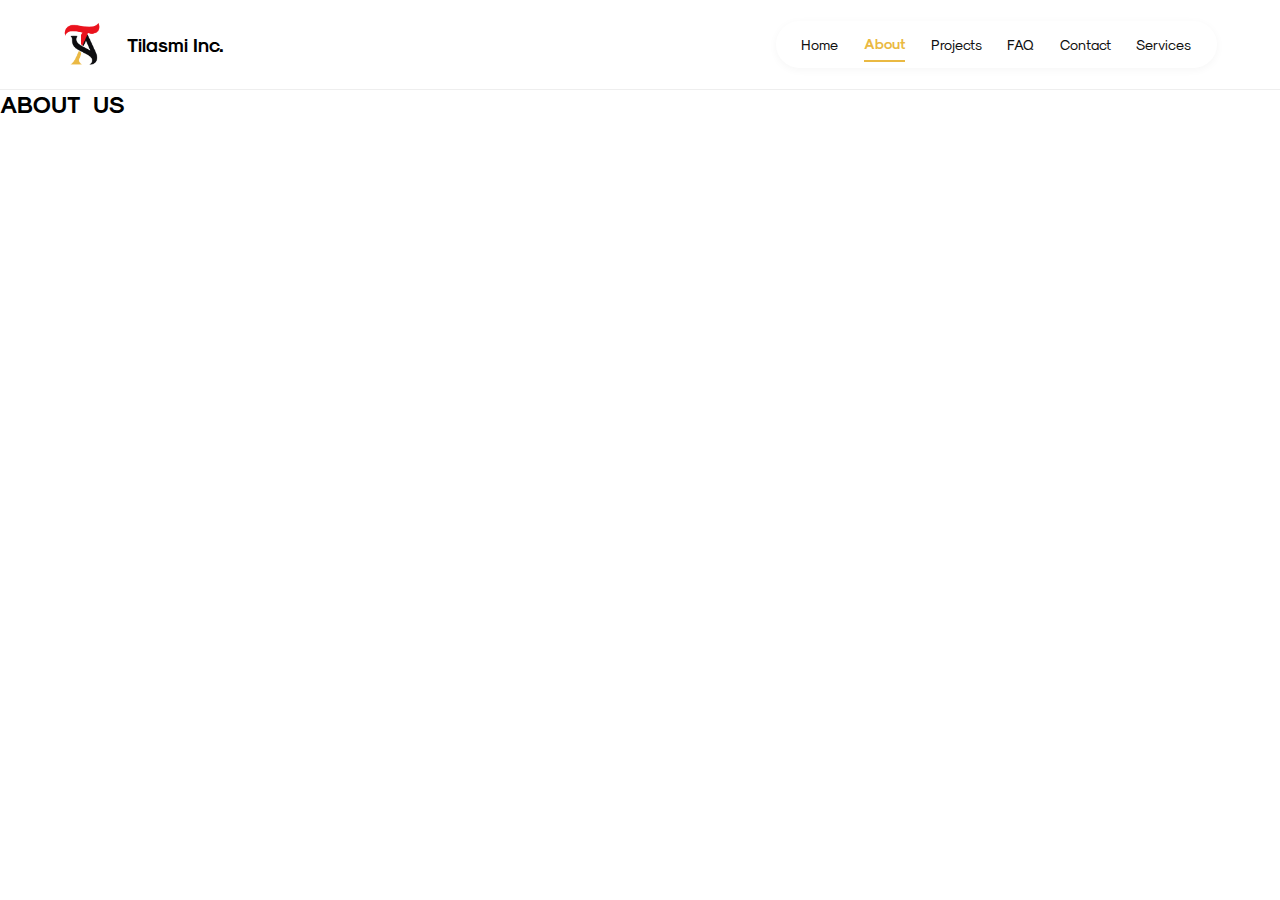
<file: html/about.html>
<!DOCTYPE html>
<html lang="en">
<head>
    <meta charset="UTF-8">
    <meta name="viewport" content="width=device-width, initial-scale=1.0">
    <title>About - Tilasmi.</title>
    <link rel="stylesheet" href="../css/style.css">
    <link rel="stylesheet" href="../css/specifics.css">
</head>
<body>
    <div class="main_container w_100">
        <!-- Navbar Start -->
        <div class="navbar w_100 h_10vh pd_s7">
            <div class="navbar-left">
                <img src="../images/logo.png" alt="" class="h_60 obj_cover">
                <span class="navbar-brand">Tilasmi Inc.</span>
            </div>
            <div class="secondary-navbar">
                <a href="index.html">Home</a>
                <a class="active" href="about.html">About</a>
                <a href="projects.html">Projects</a>
                <a href="faq.html">FAQ</a>
                <a href="contact.html">Contact</a>
                <a href="services.html">Services</a>
            </div>
        </div>
        <!-- Navbar End -->
        <div class="about-text">
            <h2>ABOUT</h2>
            <div class="about-image-wrapper">
                <img src="../images/wow.jpg" alt="about" class="about-image"/>
            </div>
            <h2>US</h2>
        </div>
    </div>
</body>
</html>
</file>
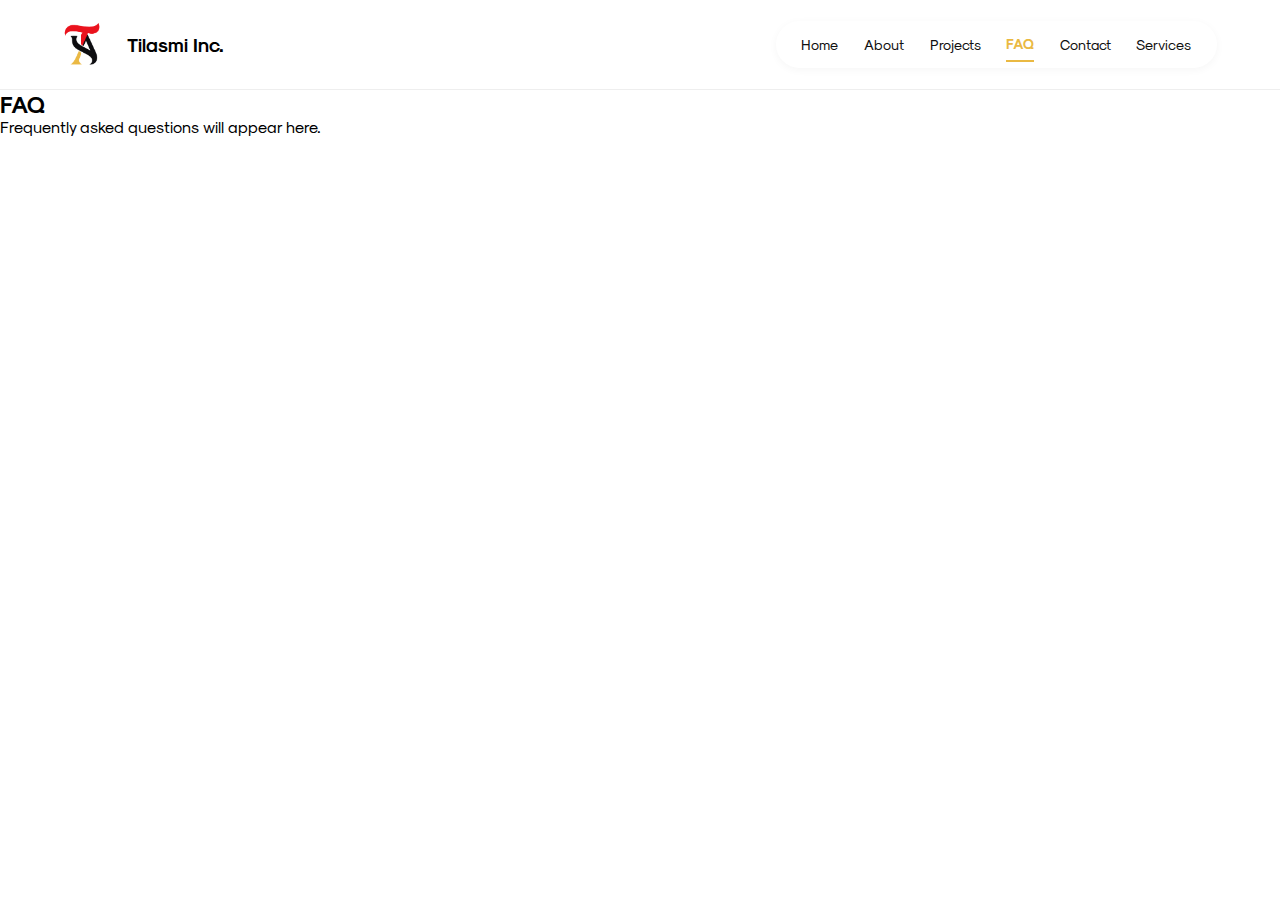
<file: html/faq.html>
<!DOCTYPE html>
<html lang="en">
<head>
    <meta charset="UTF-8">
    <meta name="viewport" content="width=device-width, initial-scale=1.0">
    <title>FAQ - Tilasmi.</title>
    <link rel="stylesheet" href="../css/style.css">
    <link rel="stylesheet" href="../css/specifics.css">
</head>
<body>
    <div class="main_container w_100">
        <!-- Navbar Start -->
        <div class="navbar w_100 h_10vh pd_s7">
            <div class="navbar-left">
                <img src="../images/logo.png" alt="" class="h_60 obj_cover">
                <span class="navbar-brand">Tilasmi Inc.</span>
            </div>
            <div class="secondary-navbar">
                <a href="index.html">Home</a>
                <a href="about.html">About</a>
                <a href="projects.html">Projects</a>
                <a class="active" href="faq.html">FAQ</a>
                <a href="contact.html">Contact</a>
                <a href="services.html">Services</a>
            </div>
        </div>
        <!-- Navbar End -->
        <div class="faq-content">
            <h2>FAQ</h2>
            <p>Frequently asked questions will appear here.</p>
        </div>
    </div>
</body>
</html>
</file>
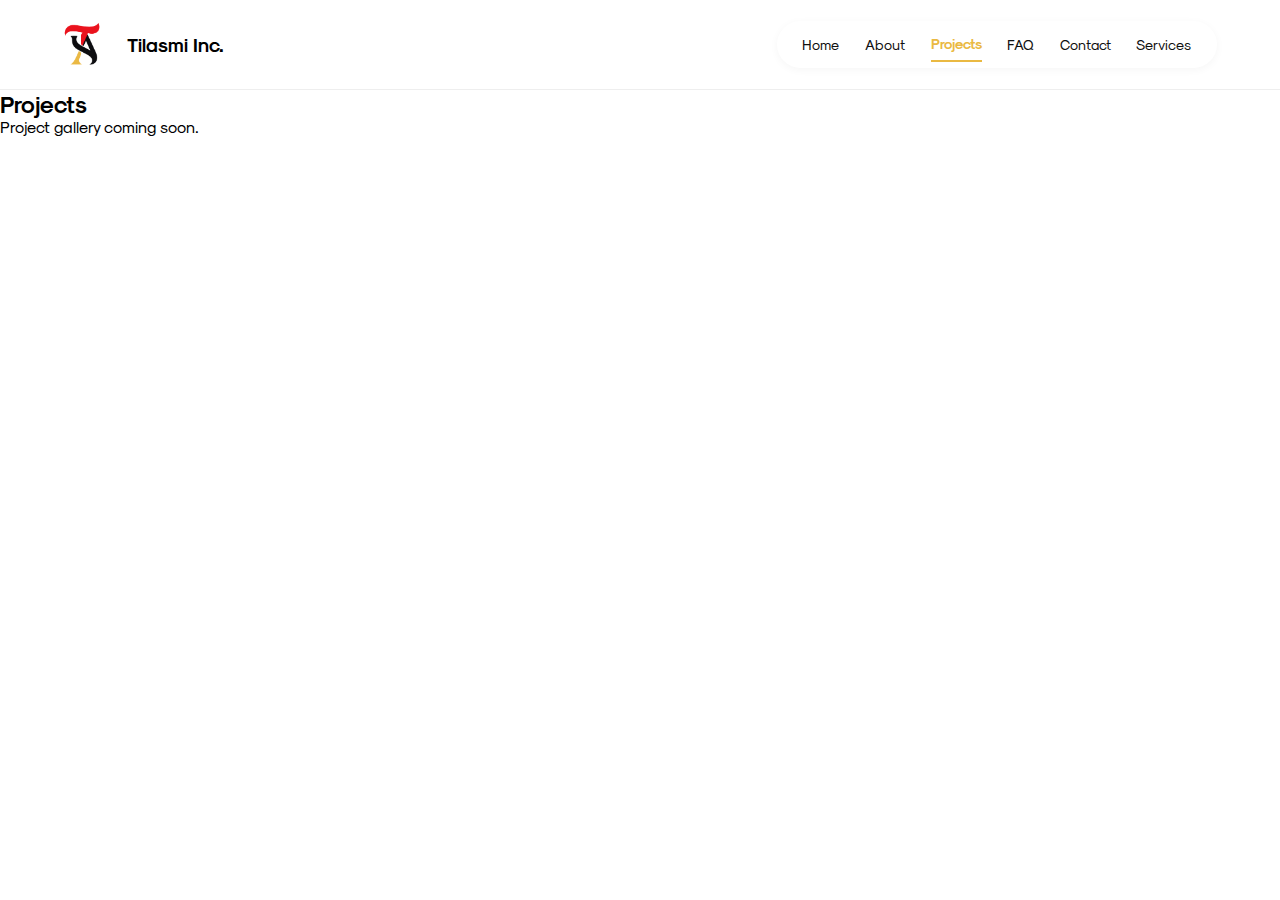
<file: html/projects.html>
<!DOCTYPE html>
<html lang="en">
<head>
    <meta charset="UTF-8">
    <meta name="viewport" content="width=device-width, initial-scale=1.0">
    <title>Projects - Tilasmi.</title>
    <link rel="stylesheet" href="../css/style.css">
    <link rel="stylesheet" href="../css/specifics.css">
</head>
<body>
    <div class="main_container w_100">
        <!-- Navbar Start -->
        <div class="navbar w_100 h_10vh pd_s7">
            <div class="navbar-left">
                <img src="../images/logo.png" alt="" class="h_60 obj_cover">
                <span class="navbar-brand">Tilasmi Inc.</span>
            </div>
            <div class="secondary-navbar">
                <a href="index.html">Home</a>
                <a href="about.html">About</a>
                <a class="active" href="projects.html">Projects</a>
                <a href="faq.html">FAQ</a>
                <a href="contact.html">Contact</a>
                <a href="services.html">Services</a>
            </div>
        </div>
        <!-- Navbar End -->
        <div class="projects-content">
            <h2>Projects</h2>
            <p>Project gallery coming soon.</p>
        </div>
    </div>
</body>
</html>
</file>
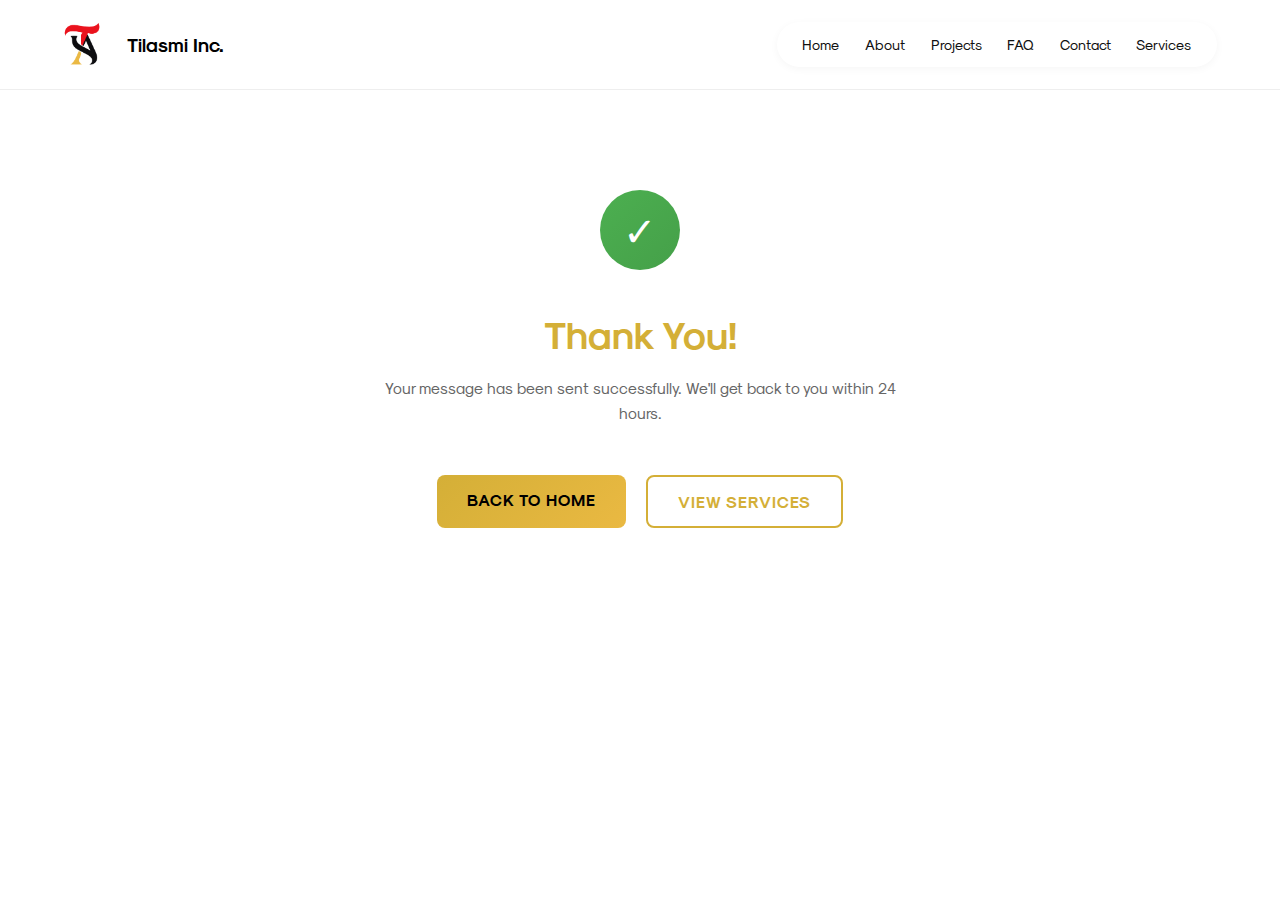
<file: html/thank-you.html>
<!DOCTYPE html>
<html lang="en">
<head>
    <meta charset="UTF-8">
    <meta name="viewport" content="width=device-width, initial-scale=1.0">
    <title>Thank You - Tilasmi.</title>
    <link rel="stylesheet" href="../css/style.css">
    <link rel="stylesheet" href="../css/specifics.css">
    <link rel="stylesheet" href="../css/thanks.css">
</head>
<body>
    <div class="main_container w_100">
        <!-- Navbar Start -->
        <div class="navbar w_100 h_10vh pd_s7">
            <div class="navbar-left">
                <img src="../images/logo.png" alt="" class="h_60 obj_cover">
                <span class="navbar-brand">Tilasmi Inc.</span>
            </div>
            <div class="secondary-navbar">
                <a href="index.html">Home</a>
                <a href="about.html">About</a>
                <a href="projects.html">Projects</a>
                <a href="faq.html">FAQ</a>
                <a href="contact.html">Contact</a>
                <a href="services.html">Services</a>
            </div>
        </div>
        <!-- Navbar End -->
        
        <div class="thank-you-content">
            <div class="success-animation">
                <div class="checkmark">✓</div>
            </div>
            <h1>Thank You!</h1>
            <p class="thank-you-message">Your message has been sent successfully. We'll get back to you within 24 hours.</p>
            <div class="action-buttons">
                <a href="index.html" class="btn-primary">Back to Home</a>
                <a href="services.html" class="btn-secondary">View Services</a>
            </div>
        </div>
    </div>
</body>
</html>
</file>
<file: css/style.css>
@import url('https://fonts.googleapis.com/css2?family=Montserrat:ital,wght@0,100..900;1,100..900&display=swap');

@font-face {
  font-family: 'Modernist';
  src: url('../modernist/Sk-Modernist-Regular.otf') format('opentype');
  font-weight: 400;
  font-style: normal;
}
@font-face {
  font-family: 'Modernist';
  src: url('../modernist/Sk-Modernist-Bold.otf') format('opentype');
  font-weight: 700;
  font-style: normal;
}
@font-face {
  font-family: 'Modernist Mono';
  src: url('../modernist/Sk-Modernist-Mono.otf') format('opentype');
  font-weight: 400;
  font-style: normal;
}

body, html, * {
  font-family: 'Modernist', Arial, Helvetica, sans-serif !important;
}

/* Global page transitions */
body {
  animation: pageLoad 0.6s ease-out;
}

@keyframes pageLoad {
  from {
    opacity: 0;
    transform: translateY(20px);
  }
  to {
    opacity: 1;
    transform: translateY(0);
  }
}

/* Smooth transitions for all interactive elements */
a, button, input, select, textarea {
  transition: all 0.3s cubic-bezier(0.4, 0, 0.2, 1);
}

*{
    padding: 0;
    margin: 0;
    box-sizing: border-box;
}

:root{
    --primary_font: 'Montserrat';
}

h1{
    font-size: 2vw;
}
h2{
    font-size: 1.8vw;
}
h3{
    font-size: 1.5vw;
}
h4{
    font-size: 1vw;
}
h5{
    font-size: 0.8vw;
}

/* widths */
.w_60vw{
    width: 60vw;
}
.w_80vw{
    width: 80vw;
}
.w_30{
    width: 30%;
}
.w_40{
    width: 40%;
}
.w_100{
    width: 100%;
}
.w_fc{
    width: fit-content;
}

/* heights */
.h_10vh{
    height: 10vh;
}
.h_100vh{
    height: 100vh;
}
.h_60{
    height: 60%;
}
.h_100{
    height: 100%;
}

/* displays */
.flex{
    display: flex;
}
.flex_cl{
    display: flex;
    flex-direction: column;
}

/* aligns */
.align_c{
    align-items: center;
}

/* justifys */
.justify_c{
    justify-content: center;
}
.justify_sb{
    justify-content: space-between;
}

/* paddings */
.pd_s7{
    padding-left: 7vh;
    padding-right: 7vh;
}
.pd_v7{
    padding-top: 7vh;
    padding-bottom: 7vh;
}

.obj_cover{
    object-fit: cover;
}

/* gaps */
.gap_1vw{
    gap: 1vw;
}

.primary_font{
    font-family: var(--primary_font);
}
.text_ac{
    text-align: center;
}


/* margins */
.mtop_2vh{
    margin-top: 2vh;
}
.mtop_7vh{
    margin-top: 7vh;
}

button{
    padding: 1vh 2vw;
    background-image: radial-gradient(circle, #eab942, #ec9c26, #ed7c14, #ed5613, #ea171e);
    border: 1px solid #eab942;
    border-radius: 20vw;
    color: white;
}
.secondary_button{
    background: none!important;
    color: black;
}

/* colors */
.color_white{
    color: white;
}

/* backgrounds */
.bg_white{
    background-color: white;
}

/* font weights */
.font_w400{
    font-weight: 400;
}

/* overflows */
.overflow_hidden{
    overflow: hidden;
}
.no-scroll {
  /* overflow: hidden; */
  /* height: 100vh; */
}

.video_holder {
  width: 100vw;
  height: 90vh;
  display: flex;
  justify-content: center;
  align-items: center;
  position: relative;
  margin-top: 0;
  z-index: 1;
}
.video {
  width: 100vw !important;
  height: 90vh !important;
  object-fit: cover !important;
  border: none !important;
  border-radius: 0 !important;
  box-shadow: none !important;
  margin: 0 !important;
  background: none !important;
  display: block;
}

.video-overlay-buttons {
  position: absolute;
  top: 50%;
  left: 50%;
  transform: translate(-50%, -50%);
  display: flex;
  flex-direction: column;
  align-items: center;
  z-index: 10;
  width: 100%;
}
.overlay-btn.main-btn {
  background: #fff;
  color: #111;
  font-size: 1.3vw;
  font-weight: 700;
  padding: 1vw 3vw;
  border-radius: 2vw;
  margin-bottom: 1.5vw;
  box-shadow: 0 4px 24px rgba(0,0,0,0.12);
  text-decoration: none;
  transition: background 0.2s, color 0.2s, box-shadow 0.2s;
  border: 2px solid #eab942;
}
.overlay-btn.main-btn:hover {
  background: #eab942;
  color: #fff;
  box-shadow: 0 8px 32px rgba(0,0,0,0.18);
}
.mini-btns {
  display: flex;
  gap: 1vw;
}
.overlay-btn.mini-btn {
  background: rgba(255,255,255,0.95);
  color: #222;
  font-size: 0.9vw;
  font-weight: 500;
  padding: 0.5vw 1vw 0.5vw 0.5vw;
  border-radius: 1vw;
  display: flex;
  align-items: center;
  text-decoration: none;
  box-shadow: 0 2px 8px rgba(0,0,0,0.08);
  border: 1.5px solid #eab942;
  transition: background 0.2s, color 0.2s, box-shadow 0.2s;
}
.overlay-btn.mini-btn:hover {
  background: #eab942;
  color: #fff;
  box-shadow: 0 4px 16px rgba(0,0,0,0.14);
}
.mini-preview {
  width: 2.2vw;
  height: 2.2vw;
  object-fit: cover;
  border-radius: 0.5vw;
  margin-right: 0.5vw;
  border: 1px solid #ccc;
  background: #fff;
}

/* Highlight active navbar link */
.link_holder a {
  color: #111;
  text-decoration: none;
}
.link_holder a:visited {
  color: #111;
}
.link_holder a.active {
  color: #eab942;
  font-weight: bold;
  border-bottom: 2px solid #eab942;
}

html, body {
  height: 100vh;
  /* Remove overflow: hidden to allow navbar to show */
}

.navbar {
  display: flex;
  align-items: center;
  justify-content: space-between;
  position: relative;
  background: #fff;
  height: 10vh;
  min-height: 60px;
  max-height: 100px;
  overflow: visible;
  border-bottom: 1px solid #eee;
  z-index: 1000;
}
.navbar-left {
  display: flex;
  align-items: center;
  gap: 1vw;
  overflow: visible;
}
.navbar-left img {
  height: 48px;
  max-height: 8vh;
  width: auto;
  object-fit: contain;
  display: block;
}
.navbar-brand {
  color: black;
  font-weight: bold;
  font-size: 1.5vw;
  margin-left: 1vw;
  position: static;
  transform: none;
  z-index: 2;
  pointer-events: none;
}
.navbar-right {
  display: flex;
  align-items: center;
}

.secondary-navbar {
  display: flex;
  align-items: center;
  gap: 2vw;
  margin-left: auto;
  background: #fff;
  padding: 0.5vw 2vw;
  border-radius: 2vw;
  box-shadow: 0 2px 8px rgba(0,0,0,0.04);
}
.secondary-navbar a {
  color: #111 !important;
  font-weight: 500;
  text-decoration: none;
  font-size: 1.1vw;
  transition: all 0.3s cubic-bezier(0.4, 0, 0.2, 1);
  position: relative;
  padding: 8px 0;
}

.secondary-navbar a::after {
  content: '';
  position: absolute;
  bottom: 0;
  left: 0;
  width: 0;
  height: 2px;
  background: #d4af37;
  transition: width 0.3s cubic-bezier(0.4, 0, 0.2, 1);
}

.secondary-navbar a:hover::after {
  width: 100%;
}
.secondary-navbar a.active, .secondary-navbar a.ac {
  color: #eab942 !important;
  font-weight: bold;
  border-bottom: 2px solid #eab942;
}
</file>
<file: css/specifics.css>
.video_holder{
    overflow: hidden;
}
.main_container{
    position: absolute;
    z-index: 999;
}
.gradient-blob {
  position: fixed;
  top: 0;
  left: 0;
  width: 10vw;          
  height: 10vw;
  pointer-events: none;  
  background:  radial-gradient(circle, #eab942, #ec9c26, #ed7c14, #ed5613, #ea171e);;
  filter: blur(3vw);
  transform: translate(-20%, -20%);
  transition: background 0.3s ease;
  mix-blend-mode: screen;
  z-index: 800;
  opacity: 90%;         
  animation: wow infinite 5s ease-in-out;
}

@keyframes wow {
    0%{
        transform: rotate(0deg);
    }
    100%{
        transform: rotate(360deg);
    }
}
.loading{
    position: absolute;
    z-index: 9999;
    background-color: black;
}
.progress-bar{
    height: 0.1vh;
    width: 0vw;
    background:  radial-gradient(circle, #eab942, #ec9c26, #ed7c14, #ed5613, #ea171e);
}

/* hero sections animation */
.animate-text {
  display: inline-block;
  overflow: hidden;
  visibility: hidden;
}.animate-text .word {
  display: inline-block;
  margin-right: 0.25em;
  transform: translateY(100%);
  opacity: 0;
}

.about-intro {
  display: flex;
  justify-content: center;
  align-items: center;
  height: 100vh;
  font-size: 8vw;
  font-weight: bold;
  position: relative;
  overflow: hidden;
}

.about-text {
  display: flex;
  align-items: center;
  position: relative;
  gap: 0.5vw;
}

.about-image-wrapper {
  width: 0;
  height: 0;
  overflow: hidden;
  border-radius: 50%;
  transition: all 0.3s;
}

.about-image {
  width: 100%;
  height: 100%;
  object-fit: cover;
}

.about-full {
  height: 100vh;
  background: #111;
  color: white;
  display: flex;
  align-items: center;
  justify-content: center;
}

.video {
  transition: width 0.7s cubic-bezier(0.77,0,0.175,1), height 0.7s cubic-bezier(0.77,0,0.175,1), border-radius 0.7s cubic-bezier(0.77,0,0.175,1), transform 0.7s cubic-bezier(0.77,0,0.175,1);
  /* keep object-fit for video */
  object-fit: cover;
}

.link_holder a.active {
  color: #eab942;
  font-weight: bold;
  border-bottom: 2px solid #eab942;
}

/* Fade animation for navigation links */
.fade-link {
  transition: opacity 0.4s;
}
.fade-link.fade-out {
  opacity: 0;
}
.fade-link.fade-in {
  opacity: 1;
}

/* Contact Form Styles */
.contact-content {
  max-width: 900px;
  margin: 60px auto;
  padding: 0 30px;
  color: black;
  animation: fadeInUp 0.8s ease-out;
}

@keyframes fadeInUp {
  from {
    opacity: 0;
    transform: translateY(30px);
  }
  to {
    opacity: 1;
    transform: translateY(0);
  }
}

.contact-subtitle {
  text-align: center;
  margin-bottom: 50px;
  font-size: 1.1vw;
  color: rgba(255, 255, 255, 0.7);
  font-weight: 400;
  letter-spacing: 0.5px;
}

.contact-form {
  background: rgba(255, 255, 255, 0.03);
  padding: 50px;
  border-radius: 16px;
  backdrop-filter: blur(20px);
  border: 1px solid rgba(255, 255, 255, 0.08);
  box-shadow: 0 20px 40px rgba(0, 0, 0, 0.3);
  transition: all 0.4s cubic-bezier(0.4, 0, 0.2, 1);
}

.contact-form:hover {
  border-color: rgba(212, 175, 55, 0.2);
  box-shadow: 0 25px 50px rgba(0, 0, 0, 0.4);
}

.form-group {
  margin-bottom: 30px;
  position: relative;
  transition: all 0.3s cubic-bezier(0.4, 0, 0.2, 1);
}

.form-group:hover {
  transform: translateY(-2px);
}

.form-group label {
  display: block;
  margin-bottom: 10px;
  font-weight: 600;
  color: #d4af37;
  font-size: 13px;
  text-transform: uppercase;
  letter-spacing: 1.5px;
  transition: color 0.3s ease;
}

.form-group:hover label {
  color: #eab942;
}

.form-group input,
.form-group select,
.form-group textarea {
  width: 100%;
  padding: 16px 20px;
  border: 2px solid rgba(255, 255, 255, 0.08);
  border-radius: 12px;
  background: rgba(255, 255, 255, 0.03);
  color: black;
  font-family: 'Modernist', sans-serif;
  font-size: 15px;
  font-weight: 400;
  transition: all 0.3s cubic-bezier(0.4, 0, 0.2, 1);
  backdrop-filter: blur(10px);
}

.form-group input:hover,
.form-group select:hover,
.form-group textarea:hover {
  border-color: rgba(212, 175, 55, 0.3);
  background: rgba(255, 255, 255, 0.05);
}

.form-group input:focus,
.form-group select:focus,
.form-group textarea:focus {
  outline: none;
  border-color: #d4af37;
  background: rgba(255, 255, 255, 0.08);
  box-shadow: 0 0 0 4px rgba(212, 175, 55, 0.15);
  transform: translateY(-1px);
}

.form-group input::placeholder,
.form-group textarea::placeholder {
  color: rgba(255, 255, 255, 0.4);
  font-weight: 300;
}

.form-group select option {
  background: #1a1a1a;
  color: white;
  font-family: 'Modernist', sans-serif;
}

.submit-btn {
  width: 100%;
  padding: 18px 32px;
  background: linear-gradient(135deg, #d4af37, #eab942);
  color: #000;
  border: none;
  border-radius: 12px;
  font-family: 'Modernist', sans-serif;
  font-weight: 600;
  font-size: 15px;
  text-transform: uppercase;
  letter-spacing: 2px;
  cursor: pointer;
  transition: all 0.4s cubic-bezier(0.4, 0, 0.2, 1);
  margin-top: 30px;
  position: relative;
  overflow: hidden;
}

.submit-btn::before {
  content: '';
  position: absolute;
  top: 0;
  left: -100%;
  width: 100%;
  height: 100%;
  background: linear-gradient(90deg, transparent, rgba(255, 255, 255, 0.2), transparent);
  transition: left 0.5s ease;
}

.submit-btn:hover::before {
  left: 100%;
}

.submit-btn:hover {
  transform: translateY(-3px);
  box-shadow: 0 12px 30px rgba(212, 175, 55, 0.4);
  background: linear-gradient(135deg, #eab942, #d4af37);
}

.submit-btn:active {
  transform: translateY(-1px);
  box-shadow: 0 8px 20px rgba(212, 175, 55, 0.3);
}



/* Responsive adjustments */
@media (max-width: 768px) {
  .contact-content {
    margin: 30px auto;
    padding: 0 15px;
  }
  
  .contact-form {
    padding: 25px;
  }
  
  .contact-subtitle {
    font-size: 16px;
  }
  

}
</file>
<file: css/thanks.css>
/* Thank You Page Styles */
.thank-you-content {
  max-width: 600px;
  margin: 100px auto;
  padding: 0 30px;
  text-align: center;
  color: black;
  animation: fadeInUp 0.8s ease-out;
}

.success-animation {
  margin-bottom: 40px;
}

.checkmark {
  width: 80px;
  height: 80px;
  background: linear-gradient(135deg, #4CAF50, #45a049);
  border-radius: 50%;
  display: flex;
  align-items: center;
  justify-content: center;
  font-size: 40px;
  color: white;
  margin: 0 auto;
  animation: checkmarkPop 0.6s ease-out 0.3s both;
}

@keyframes checkmarkPop {
  0% {
    transform: scale(0);
    opacity: 0;
  }
  50% {
    transform: scale(1.2);
  }
  100% {
    transform: scale(1);
    opacity: 1;
  }
}

.thank-you-content h1 {
  font-size: 3vw;
  margin-bottom: 20px;
  color: #d4af37;
  font-weight: 700;
}

.thank-you-message {
  font-size: 1.2vw;
  color: #666;
  margin-bottom: 50px;
  line-height: 1.6;
}

.action-buttons {
  display: flex;
  gap: 20px;
  justify-content: center;
  flex-wrap: wrap;
}

.btn-primary, .btn-secondary {
  padding: 15px 30px;
  border-radius: 8px;
  text-decoration: none;
  font-weight: 600;
  font-size: 16px;
  transition: all 0.3s cubic-bezier(0.4, 0, 0.2, 1);
  text-transform: uppercase;
  letter-spacing: 1px;
}

.btn-primary {
  background: linear-gradient(135deg, #d4af37, #eab942);
  color: #000;
}

.btn-primary:hover {
  transform: translateY(-2px);
  box-shadow: 0 8px 25px rgba(212, 175, 55, 0.3);
}

.btn-secondary {
  background: transparent;
  color: #d4af37;
  border: 2px solid #d4af37;
}

.btn-secondary:hover {
  background: #d4af37;
  color: #000;
  transform: translateY(-2px);
}

/* Responsive Design */
@media (max-width: 768px) {
  .thank-you-content {
    margin: 60px auto;
    padding: 0 20px;
  }
  
  .thank-you-content h1 {
    font-size: 24px;
  }
  
  .thank-you-message {
    font-size: 16px;
  }
  
  .action-buttons {
    flex-direction: column;
    align-items: center;
  }
}
</file>
